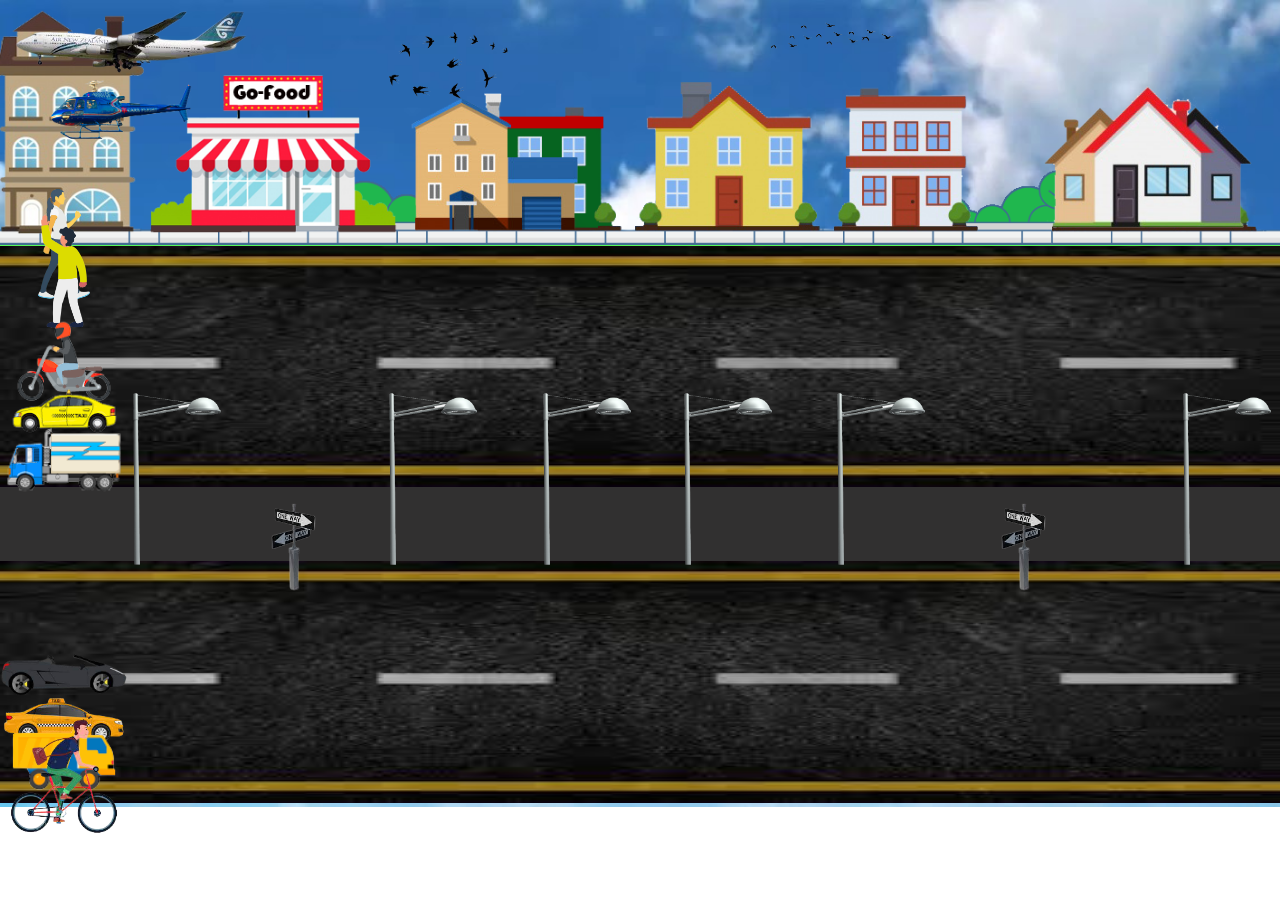
<file: index.html>
<!DOCTYPE html>
<html lang="en">
<head>
    <meta charset="UTF-8">
    <meta name="viewport" content="width=device-width, initial-scale=1.0">
    <title>TrafficAnimation</title>
    <link rel="stylesheet" href="./style.css">
</head>
<body>
    <div class="OnE"> 
        <img src="./Assets/Aeroplane_2-removebg-preview.png" alt="" style="width: 20%; position: fixed;" class="aeroplane">
        <img src="./Assets/air-helicopter-removebg-preview.png" alt="" style="width: 15%; position: fixed;" class="helicopter">
        <img class="OnE-img" src="./Assets/birds-circling-in-the-sky-vector-21599876-removebg-preview.png" alt="" style="left: 30%;">
        <img class="OnE-img" src="./Assets/0-142_bird-silhouette-flying-silhouette-birds-vector-png-transparent-removebg-preview.png" alt="" style="position: fixed; left: 60%;">
        <img src="./Assets/ilustrasion-scene.png" alt="">
    </div>
    <div class="SECond-div">
        <img src="./Assets/pedestrian-color-vector-removebg-preview.png" alt="" class="girl">
        <img src="./Assets/back-view-man-waving-hand-free-vector-removebg-preview.png" alt="" class="boy">
    </div>

    <img src="./Assets/road.png" alt="" class="road">
    <div class="road-one">
        <img src="./Assets/download__3_-removebg-preview (1).png" alt="" class="bike">
        <img src="./Assets/download__4_-removebg-preview.png" alt="" class="taxi">
        <img src="./Assets/download-removebg-preview (4).png" alt="" class="truck">
    </div>
    <div  class="middle-road">
        <img src="Assets/206-2064127_selux-discera-street-lights-pinterest-of-modern-street-street-light-removebg-preview.png" alt="" class="street-light" style="left: 8%;">
        <img src="./Assets/one_way-removebg-preview.png" alt="" class="sign-post" style="left: 18%;">
        <img src="Assets/206-2064127_selux-discera-street-lights-pinterest-of-modern-street-street-light-removebg-preview.png" alt="" class="street-light" style="left: 28%;">
        <img src="Assets/206-2064127_selux-discera-street-lights-pinterest-of-modern-street-street-light-removebg-preview.png" alt="" class="street-light" style="left: 40%;">
        <img src="Assets/206-2064127_selux-discera-street-lights-pinterest-of-modern-street-street-light-removebg-preview.png" alt="" class="street-light" style="left: 51%;">
        <img src="Assets/206-2064127_selux-discera-street-lights-pinterest-of-modern-street-street-light-removebg-preview.png" alt="" class="street-light" style="left: 63%;">
        <img src="./Assets/one_way-removebg-preview.png" alt="" class="sign-post" style="left: 75%;">
        <img src="Assets/206-2064127_selux-discera-street-lights-pinterest-of-modern-street-street-light-removebg-preview.png" alt="" class="street-light" style="left: 90%;">
    </div>
    <img src="./Assets/road.png" alt="" class="road">
    <div class="road-two">
        <img src="./Assets/sport car.png" alt="" class="sport-car">
        <img src="./Assets/download__1_-removebg-preview (2).png" alt="" class="road-two-taxi">
        <img src="./Assets/download__1_-removebg-preview (3).png" alt="" class="road-two-truck">
        <img src="./Assets/download-removebg-preview (5).png" alt="" class="bycicle">
    </div>
</body>
</html>
</file>
<file: style.css>
* {
    margin: 0;
    padding: 0;
    box-sizing: border-box;
}

body {
    background-image: url(./Assets/skye.jpg);
    background-repeat: no-repeat;
    background-size: cover;
    overflow-x: hidden;            
}

img {
    width: 100%;
}

@keyframes drive-left {
    from { transform: translateX(100vw); }
    to   { transform: translateX(-100%); }
}
@keyframes drive-right {
    from { transform: translateX(-100%); }
    to   { transform: translateX(100vw); }
}

.OnE-img {
    width: 10%;
    position: fixed;
}
.aeroplane {
    animation: drive-left 4s linear infinite;
    left: 0;
}
.helicopter {
    animation: drive-left 6s linear infinite;
    left: 0;
}

.SECond-div {
    background-color: #58f759;
    width: 100%;
    height: 10px;
    margin-top: -40px;
}
.SECond-div .girl {
    width: 10%;
    position: absolute;
    top: 20%;
}
.SECond-div .boy {
    width: 10%;
    position: absolute;
    top: 23%;
}
.girl { animation: drive-right 6s linear infinite; }
.boy  { animation: drive-left 8s linear infinite; }

.road {
    height: 26.8vh;
    width: 100%;
}

.road-one img {
    width: 10%;
    position: absolute;
}
.bike  { top: 33%; animation: drive-left 4s linear infinite; }
.taxi  { top: 39%; animation: drive-left 6s linear infinite; }
.truck { top: 44%; animation: drive-left 7s linear infinite; }

.middle-road {
    background-color: #313030;    
    height: 100px;
    margin-top: -30px;
}
.middle-road img {
    width: 10%;
    position: absolute;
    top: 43%;
}
.middle-road .sign-post {
    top: 54%;
}

.road-two img {
    width: 10%;
    position: absolute;
}
.sport-car      { top: 72%; animation: drive-right 2.5s linear infinite; }
.road-two-taxi  { top: 75%; animation: drive-right 4.9s linear infinite; }
.road-two-truck { top: 77%; animation: drive-right 7s linear infinite; }
.bycicle        { top: 79%; animation: drive-right 10s linear infinite; }

@media (max-width: 480px) {
    .OnE-img { width: 15%; }

    .SECond-div { height: 0.7vw; margin-top: -2.6vw; }
    .SECond-div .girl { width: 15%; top: 11.25vw; }
    .SECond-div .boy  { width: 15%; top: 12.9vw; }

    .road { height: 15.1vw; }

    .road-one img,
    .road-two img,
    .middle-road img { width: 15%; }

    .bike  { top: 18.6vw; }
    .taxi  { top: 21.9vw; }
    .truck { top: 24.8vw; }

    .middle-road { height: 6.5vw; margin-top: -2vw; }
    .middle-road img { top: 24.2vw; }
    .middle-road .sign-post { top: 30.4vw; }

    .sport-car      { top: 40.5vw; }
    .road-two-taxi  { top: 42.2vw; }
    .road-two-truck { top: 43.3vw; }
    .bycicle        { top: 44.4vw; }
}



/* * {    margin: 0px;    padding: 0px;    box-sizing: border-box;}body {    background-image: url(./Assets/skye.jpg);    background-repeat: no-repeat;    background-size: cover;} img {    width: 100%;}.OnE-img {    width: 10%;    position: fixed;}.aeroplane {    animation: name duration timing-function delay iteration-count direction fill-mode;    animation-name: aeroplane;    animation-duration: 4s;    animation-timing-function: linear;    animation-iteration-count: infinite;    animation-direction: normal;     animation-fill-mode: both;    left: 0px;}@keyframes aeroplane {    from{        transform: translateX(2000px)    }    to {        transform: translateX(-300px);    }}.helicopter {    animation: name duration timing-function delay iteration-count direction fill-mode;    animation-name: helicopter;    animation-duration: 6s;    animation-timing-function: linear;    animation-iteration-count: infinite;    animation-direction: normal;    animation-fill-mode: both;    left: 0px;}@keyframes helicopter {    from{        transform: translateX(2000px)    }    to {        transform: translateX(-300px);    }}.SECond-div {    background-color: #58f759;    width: 100%;    height: 10px;    margin-top: -40px;    .girl {        width: 10%;        position: absolute;        top: 20%;    }    .boy {        width: 10%;        position: absolute;        top: 23%;    }}.road{    height: 26.8vh;    width: 100vw;}    .girl {        animation: name duration timing-function delay iteration-count direction fill-mode;        animation-name: girl;        animation-duration: 6s;        animation-timing-function: linear;        animation-iteration-count: infinite;        animation-direction: normal;        animation-fill-mode: both;    }    @keyframes girl {        from{            transform: translateX(-300px)        }        to {            transform: translateX(1790px);        }    }    .boy {        animation: name duration timing-function delay iteration-count direction fill-mode;        animation-name: boy;        animation-duration: 8s;        animation-timing-function: linear;        animation-iteration-count: infinite;        animation-direction: normal;        animation-fill-mode: both;    }    @keyframes boy {        from{            transform: translateX(1300px)        }        to {            transform: translateX(0px);        }    }    .road-one {        img {            width: 10%;            position: absolute;        }    }    .bike  {        animation: name duration timing-function delay iteration-count direction fill-mode;        animation-name: bike;        animation-duration: 4s;        animation-timing-function: linear;        animation-iteration-count: infinite;        animation-direction: normal;        animation-fill-mode: both;        top: 33%;    }    @keyframes bike {        from{            transform: translateX(1300px)        }        to {            transform: translateX(0px);        }    }    .taxi  {        animation: name duration timing-function delay iteration-count direction fill-mode;        animation-name: taxi;        animation-duration: 6s;        animation-timing-function: linear;        animation-iteration-count: infinite;        animation-direction: normal;        animation-fill-mode: both;        top: 39%;    }    @keyframes taxi {        from{            transform: translateX(1300px)        }        to {            transform: translateX(0px);        }    }    .truck  {        animation: name duration timing-function delay iteration-count direction fill-mode;        animation-name: truck;        animation-duration: 7s;        animation-timing-function: linear;        animation-iteration-count: infinite;        animation-direction: normal;        animation-fill-mode: both;        top: 44%;    }    @keyframes truck {        from{            transform: translateX(1300px)        }        to {            transform: translateX(0px);        }    }    .middle-road {        img {            width: 10%;            position: absolute;            top: 43%;        }        .sign-post{            width: 10%;            position: absolute;            top: 54%;        }    }    .road-two {        img{            width: 10%;            position: absolute;        }    }    .sport-car {        animation: name duration timing-function delay iteration-count direction fill-mode;        animation-name: sportcar;        animation-duration: 2.5s;        animation-timing-function: linear;        animation-iteration-count: infinite;        animation-direction: normal;        animation-fill-mode: both;        top: 72%;    }    @keyframes sportcar {        from{            transform: translateX(-300px)        }        to {            transform: translateX(1790px);        }    }    .road-two-taxi {        animation: name duration timing-function delay iteration-count direction fill-mode;        animation-name: secondtaxi;        animation-duration: 4.9s;        animation-timing-function: linear;        animation-iteration-count: infinite;        animation-direction: normal;        animation-fill-mode: both;        top: 75%;    }    @keyframes secondtaxi {        from{            transform: translateX(-300px)        }        to {            transform: translateX(1790px);        }    }    .road-two-truck {        animation: name duration timing-function delay iteration-count direction fill-mode;        animation-name: trucktwo;        animation-duration: 7s;        animation-timing-function: linear;        animation-iteration-count: infinite;        animation-direction: normal;        animation-fill-mode: both;        top: 77%;    }    @keyframes trucktwo {        from{            transform: translateX(-300px)        }        to {            transform: translateX(1790px);        }    }    .bycicle {        animation: name duration timing-function delay iteration-count direction fill-mode;        top: 79%;        animation-name: bycicle;        animation-duration: 10s;        animation-timing-function: linear;        animation-iteration-count: infinite;        animation-direction: normal;        animation-fill-mode: both;    }    @keyframes bycicle {        from{            transform: translateX(-300px)        }        to {            transform: translateX(1790px);        }    } */
</file>
